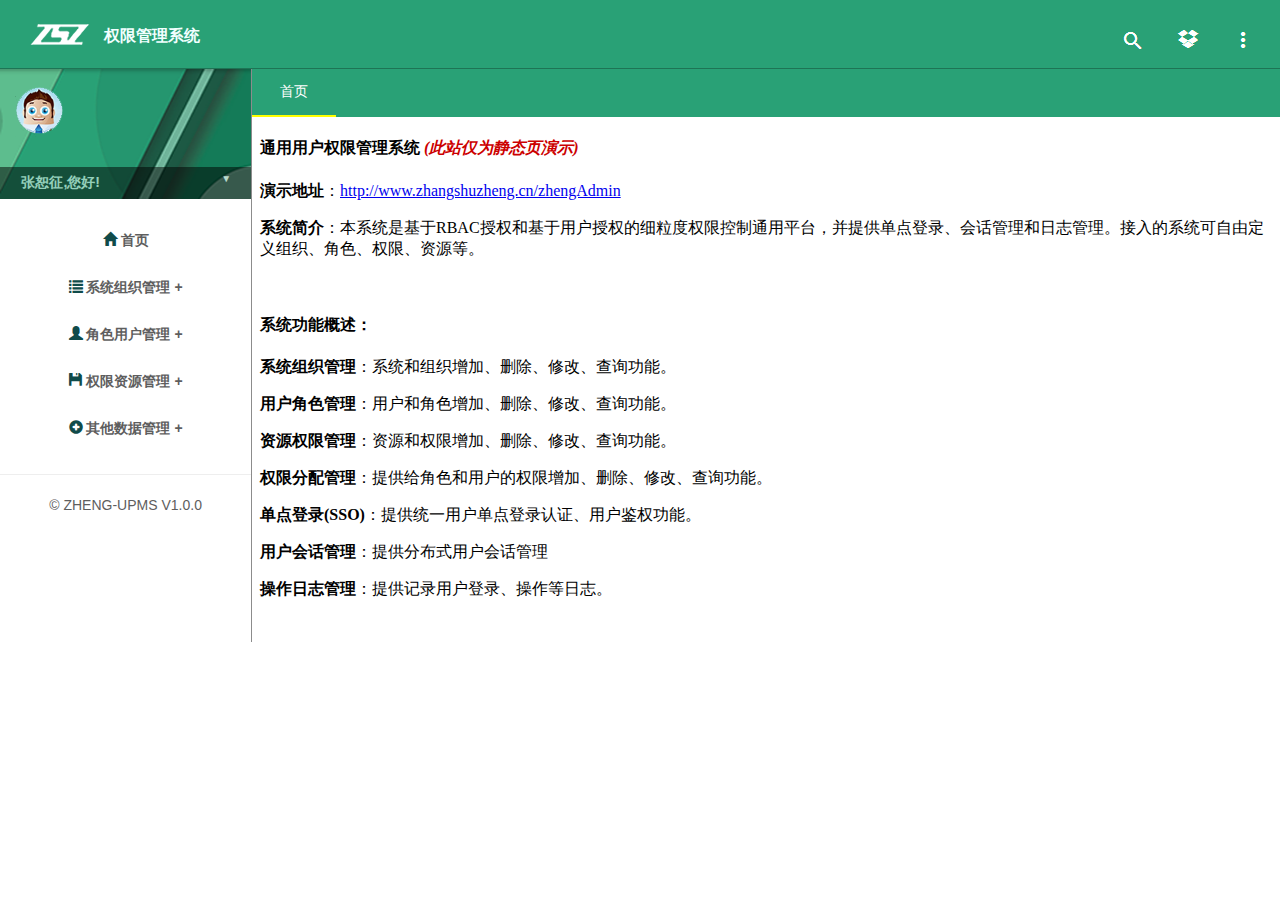
<file: xiangmu1/web/index.html>
<!DOCTYPE html>
<html>
	<head>
		<meta charset="UTF-8">
		<title>权限管理系统</title>
	</head>
	<body>
		<div class="box">
			<div class="top">
				<div class="biao">权限管理系统</div>
				<div id="sanan">
					<div class="btn-group">
						<div class="more dropdown-menu-left waves-effect waves-light waves-ripple" data-toggle="dropdown" id="an1"></div>
						<div class="dropdown-menu" id="an1xia">
							<input type="text" class="wenben" />
							<div class="xiaocha"></div>
						</div>
					</div>
					<div class="btn-group">
						<div class="more dropdown-menu-left waves-effect waves-light waves-ripple" data-toggle="dropdown" id="an2"></div>
						<ul class="dropdown-menu" id="an2xia">
							<li>
								<a href="#">请选择系统切换</a>
							</li>
							<li role="separator" class="divider"></li>
							<li>
								<a href="#"><span class="glyphicon glyphicon-lock" style="color: rgb(16, 75, 74); font-size: 14px;"> </span> 权限管理系统</a>
							</li>
							<li>
								<a href="#"><span class="glyphicon glyphicon-list-alt" style="color: rgb(16, 75, 74); font-size: 14px;"> </span> 内容管理系统</a>
							</li>
							<li>
								<a href="#"><span class="glyphicon glyphicon-usd" style="color: rgb(16, 75, 74); font-size: 14px;"> </span> 支付管理系统</a>
							</li>
							<li>
								<a href="#"><span class="glyphicon glyphicon-user" style="color: rgb(16, 75, 74); font-size: 14px;"> </span> 用户管理系统</a>
							</li>
							<li>
								<a href="#"><span class="glyphicon glyphicon-cloud-download" style="color: rgb(16, 75, 74); font-size: 14px;"> </span> 存储管理系统</a>
							</li>
						</ul>
					</div>
					<div class="btn-group">
						<div class="more dropdown-menu-left waves-effect waves-light waves-ripple" data-toggle="dropdown" id="an3"></div>
						<ul class="dropdown-menu" id="an3xia">
							<li>
								<a href="#"><span class="glyphicon glyphicon-fullscreen" style="color: rgb(16, 75, 74); font-size: 14px;"> </span> 全屏模式</a>
							</li>
							<li>
								<a href="#"><span class="glyphicon glyphicon-trash" style="color: rgb(16, 75, 74); font-size: 14px;"> </span> 清除缓存</a>
							</li>
							<li>
								<a href="#"><span class="glyphicon glyphicon-briefcase" style="color: rgb(16, 75, 74); font-size: 14px;"> </span> 隐私管理</a>
							</li>
							<li>
								<a href="#"><span class="glyphicon glyphicon-cog" style="color: rgb(16, 75, 74); font-size: 14px;"> </span> 系统设置</a>
							</li>
							<li>
								<a href="#"><span class="glyphicon glyphicon-off" style="color: rgb(16, 75, 74); font-size: 14px;"> </span> 退出登录</a>
							</li>
						</ul>
					</div>
				</div>
			</div>
			<div class="logo">
				<div class="daohang">
					<div class="toubu waves-effect waves-light waves-ripple" onclick="nihao()">
						<div class="touxiang"></div>
						<div class="nihao">
							<div class="zhangshuzheng">张恕征,您好!</div>
							<div class="sanjiao">▼</div>
						</div>
					</div>
					<div id="cang">
						<div class="cangxiao waves-effect waves-ripple">个人资料</div>
						<div class="cangxiao waves-effect waves-ripple">隐私管理</div>
						<div class="cangxiao waves-effect waves-ripple">系统设置</div>
						<div class="cangxiao waves-effect waves-ripple">退出登录</div>
					</div>
					<div class="cangxiao waves-effect waves-ripple" id="shou" onclick="dianshou()"><span class="glyphicon glyphicon-home" style="color: rgb(16, 75, 74); font-size: 14px;"> </span> 首页</div>
					<div class="cangxiao waves-effect waves-ripple" onclick="guan1()"><span class="glyphicon glyphicon-list" style="color: rgb(16, 75, 74); font-size: 14px;"> </span> 系统组织管理	<span id="jiahao1">+</span></div>
					<div id="cang2">
						<div class="cangxiao waves-effect waves-ripple" onclick="chuangjian(this)">系统管理</div>
						<div class="cangxiao waves-effect waves-ripple" onclick="chuangjian(this)">组织管理</div>
					</div>
					<div class="cangxiao waves-effect waves-ripple" onclick="guan2()"><span class="glyphicon glyphicon-user" style="color: rgb(16, 75, 74); font-size: 14px;"> </span> 角色用户管理		<span id="jiahao2">+</span></div>
					<div id="cang3">
						<div class="cangxiao waves-effect waves-ripple" onclick="chuangjian(this)">角色资料</div>
						<div class="cangxiao waves-effect waves-ripple" onclick="chuangjian(this)">用户管理</div>
					</div>
					<div class="cangxiao waves-effect waves-ripple" onclick="guan3()"><span class="glyphicon glyphicon-floppy-disk" style="color: rgb(16, 75, 74); font-size: 14px;"> </span> 权限资源管理		<span id="jiahao3">+</span></div>
					<div id="cang4">
						<div class="cangxiao waves-effect waves-ripple" onclick="chuangjian(this)">权限管理</div>
					</div>
					<div class="cangxiao waves-effect waves-ripple" onclick="guan4()"><span class="glyphicon glyphicon-plus-sign" style="color: rgb(16, 75, 74); font-size: 14px;"> </span> 其他数据管理		<span id="jiahao4">+</span></div>
					<div id="cang5">
						<div class="cangxiao waves-effect waves-ripple" onclick="chuangjian(this)">公共码表</div>
						<div class="cangxiao waves-effect waves-ripple" onclick="chuangjian(this)">会话管理</div>
						<div class="cangxiao waves-effect waves-ripple" onclick="chuangjian(this)">日志记录</div>
						<div class="cangxiao waves-effect waves-ripple" onclick="chuangjian(this)">键值设置</div>
					</div>
					<hr color="#eeeeee" />
					<div class="shuming">© ZHENG-UPMS V1.0.0</div>
				</div>
				<div class="kuangjia">
					<div id="nav">
						<div></div>
						<div class="zzz waves-effect waves-light waves-ripple" id="bubian" onclick="dianle(this)">首页</div>
						<div class="dropdown bootstrapMenu" style="z-index: 10000; position: absolute; display: none; height: 69px; width: 50px; top: 478px; left: 625px;">
							<ul class="dropdown-menu" style="position:static;display:block;font-size:0.8em;">
								<li>
									<a href="#" role="menuitem">关闭</a>
								</li>
								<li>
									<a href="#" role="menuitem">刷新</a>
								</li>
								<li>
									<a href="#" role="menuitem">关闭左侧所有</a>
								</li>
								<li>
									<a href="#" role="menuitem">关闭右侧所有</a>
								</li>
							</ul>
						</div>
					</div>
					<div class="banner">
						<iframe src="yanshi.html" id="shoucha" frameborder="no" border="0"></iframe>
						<iframe src="index.jsp" id="yongcha" frameborder="no" border="0"></iframe>
						<iframe src="https://www.nimasou.info" id="guancha" frameborder="no" border="0"></iframe>
						<iframe src="http://www.4399.com/flash/68901_3.htm" id="richa" frameborder="no" border="0"></iframe>
					</div>
				</div>
			</div>
		</div>
	</body>
	<link rel="stylesheet" href="css/index.css" />
	<link rel="stylesheet" href="css/bootstrap-theme.css" />
	<link rel="stylesheet" href="css/bootstrap.min.css" />
	<link rel="stylesheet" href="css/waves.css" />
	<link rel="stylesheet" href="css/waves.min.css" />
	<script type="text/javascript" src="js/jquery-3.2.1.min.js"></script>
	<script type="text/javascript" src="js/bootstrap.min.js"></script>
	<script type="text/javascript" src="js/BootstrapMenu.min.js"></script>
	<script type="text/javascript" src="js/waves.js"></script>
	<script type="text/javascript" src="js/waves.min.js"></script>
	<script type="text/javascript" src="js/index.js"></script>
</html>
</file>
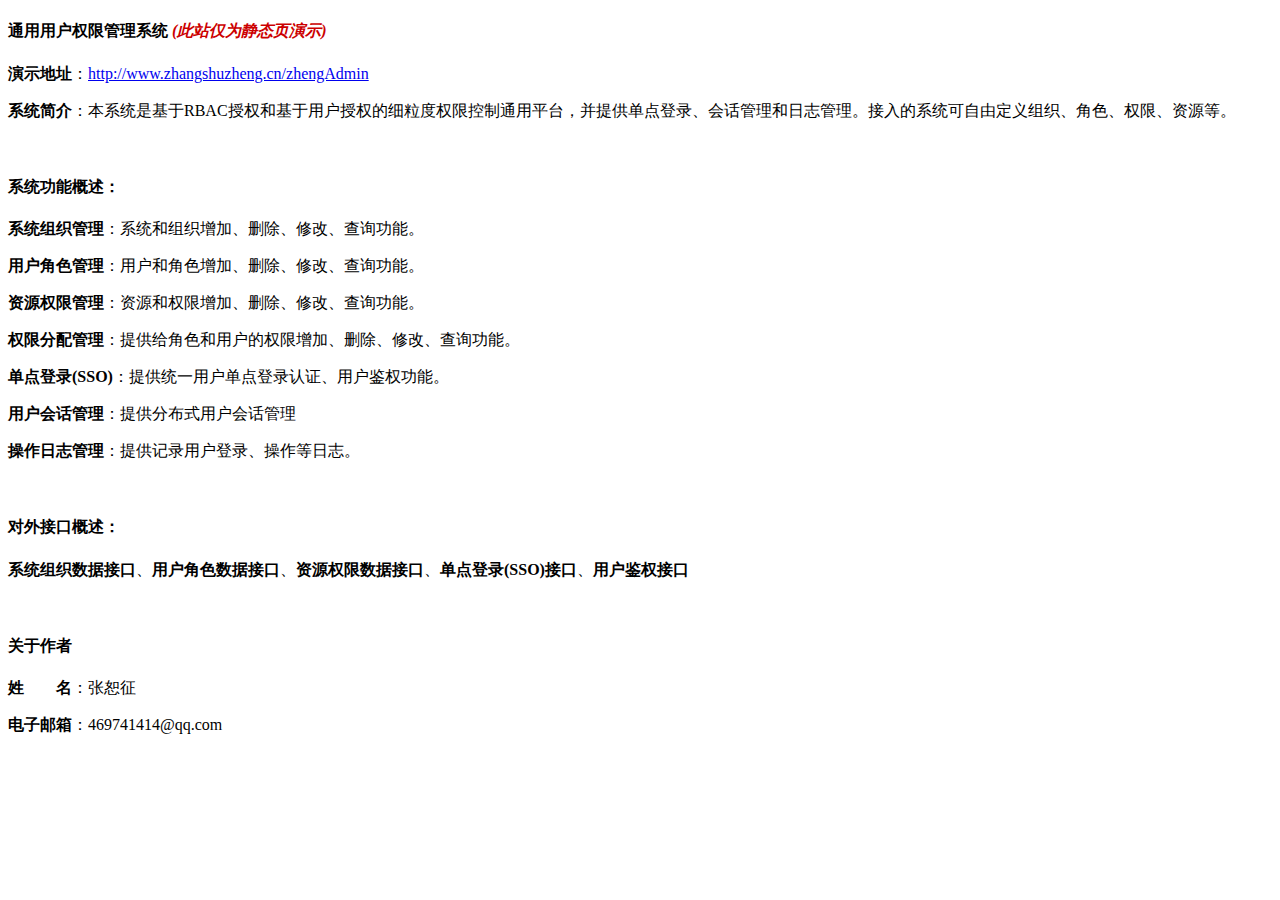
<file: xiangmu1/web/yanshi.html>
<!DOCTYPE html>
<html>

	<head>
		<meta charset="UTF-8">
		<title>演示</title>
	</head>

	<body>
		<p><h4>通用用户权限管理系统 <i style="color:#c00">(此站仅为静态页演示)</i></h4></p>
				<p><b>演示地址</b>：<a href="http://www.zhangshuzheng.cn/zhengAdmin" target="_blank">http://www.zhangshuzheng.cn/zhengAdmin</a></p>
				<p><b>系统简介</b>：本系统是基于RBAC授权和基于用户授权的细粒度权限控制通用平台，并提供单点登录、会话管理和日志管理。接入的系统可自由定义组织、角色、权限、资源等。</p><br/>
				<p><h4>系统功能概述：</h4></p>
				<p><b>系统组织管理</b>：系统和组织增加、删除、修改、查询功能。</p>
				<p><b>用户角色管理</b>：用户和角色增加、删除、修改、查询功能。</p>
				<p><b>资源权限管理</b>：资源和权限增加、删除、修改、查询功能。</p>
				<p><b>权限分配管理</b>：提供给角色和用户的权限增加、删除、修改、查询功能。</p>
				<p><b>单点登录(SSO)</b>：提供统一用户单点登录认证、用户鉴权功能。</p>
				<p><b>用户会话管理</b>：提供分布式用户会话管理</p>
				<p><b>操作日志管理</b>：提供记录用户登录、操作等日志。</p><br/>
				<p><h4>对外接口概述：</h4></p>
				<p><b>系统组织数据接口</b>、<b>用户角色数据接口</b>、<b>资源权限数据接口</b>、<b>单点登录(SSO)接口</b>、<b>用户鉴权接口</b></p><br/>
				<p><h4>关于作者</h4></p>
				<p><b>姓　　名</b>：张恕征</p>
				<p><b>电子邮箱</b>：469741414@qq.com</p>
	</body>

</html>
</file>
<file: xiangmu1/web/css/index.css>
::-webkit-scrollbar{
    width: 0px;
} /*滚动条样式 */
body{ margin: 0 0;}
.box{ width: 100%; height: 643px;}
.top{ width: 100%; height: 69px; background-color: #29a176; clear: both; border-bottom: #1e7455 solid 1px;}
.biao{ width: 200px; height: 45px; background: url(../img/biaozhi_01.png) no-repeat; text-align: right; font-size: 16px; font-weight: bold; color: #f1ffff; padding-top: 25px; cursor: pointer; float: left;}
#sanan{ width: 173px; height: 60px; float: right; padding-top: 20px;}
.more{ width: 51px; height: 38px; float: left;}
#an1{ background:url(../img/sousuo.png);}
#an2{ background: url(../img/hezi.png);}
#an3{ background: url(../img/gengduo.png);}
#an1xia{ position: absolute; left: -165px; width: 220px; height: 59px; padding-left: 15px; padding-top: 12px;}
#an2xia{ position: absolute; left: -110px;}
#an3xia{ position: absolute; left: -110px;}
.wenben{ width: 150px; height: 34px; float: left;}
.xiaocha{ width: 40px; height: 34px; background: url(../img/chazhao.png); float: left;}
.xiaocha:hover{ background: url(../img/chabian.png);}
.btn-group>ul>li>a{ font-weight: bold; color: #5E5E5E;}
.logo{ width: 100%; height: 573px; clear: both;}
.daohang{ width: 19.7%; height: 573px; border-right: #8C8C8C solid 1px; overflow-y: auto; float: left;}
.toubu{ width: 100%; height: 130px; background: url(../img/beijing.png); padding-top: 15px;}
.touxiang{ width: 50px; height: 53px; background: url(../img/touxiang.png); margin-left: 15px;}
.nihao{ width: 100%; height: 32px; background: black; filter:alpha(Opacity=50);-moz-opacity:0.5;opacity: 0.5; margin-top: 29.5px; padding-top: 5px;}
.zhangshuzheng{float: left; color: white; width: 100px; text-align: right; height: 16px; font-weight: bold;}
.sanjiao{float: right; color: white; width: 30px; text-align:left; height: 16px; font-size: 10px;}
#cang{ width: 100%; height: 190px; display: none;}
#shou{ margin-top: 15px;}
#cang2{ width: 100%; height: 83px; display: none;}
#cang3{ width: 100%; height: 83px; display: none;}
#cang4{ width: 100%; height: 42px; display: none;}
#cang5{ width: 100%; height: 190px; display: none;}
#cang2>div,#cang3>div,#cang4>div,#cang5>div{ color: #9f9f9f; font-weight: 100;}
#cang2>div:hover,#cang3>div:hover,#cang4>div:hover,#cang5>div:hover{ color: black;}
.cangxiao{ width: 100%; height: 42px; text-align: center; line-height: 42px; font-weight: bold; color: #5E5E5E;}
.cangxiao:hover{ color: black;}
.shuming{ width: 100%; height: 42px; color: #5e5e5e; text-align: center;}
#nav{ width: 100%; height: 48px; background: #29a176; overflow-x: auto;}
#bubian{ width: 84px; height: 48px; border-bottom: yellow solid 2px;}
#nav>div{ line-height: 45px; text-align: center; color: white; float: left;}
.zzz{ width: 110px; height: 48px; }
.banner{width: 100%; height: 527px; overflow-y: auto;}
.kuangjia{ width: 80.3%; height: 573px; float: right;}
#guancha{display: none; width: 100%;height: 527px;}
#shoucha{display: block; width: 100%;height: 527px;}
#richa{display: none; width: 100%;height: 527px;}
#yongcha{display: none; width: 100%;height: 527px;}
</file>
<file: xiangmu1/web/css/waves.css>
/*!
 * Waves v0.7.5
 * http://fian.my.id/Waves 
 * 
 * Copyright 2014-2016 Alfiana E. Sibuea and other contributors 
 * Released under the MIT license 
 * https://github.com/fians/Waves/blob/master/LICENSE 
 */
.waves-effect {
  position: relative;
  cursor: pointer;
  display: inline-block;
  overflow: hidden;
  -webkit-user-select: none;
  -moz-user-select: none;
  -ms-user-select: none;
  user-select: none;
  -webkit-tap-highlight-color: transparent;
}
.waves-effect .waves-ripple {
  position: absolute;
  border-radius: 50%;
  width: 100px;
  height: 100px;
  margin-top: -50px;
  margin-left: -50px;
  opacity: 0;
  background: rgba(0, 0, 0, 0.2);
  background: -webkit-radial-gradient(rgba(0, 0, 0, 0.2) 0, rgba(0, 0, 0, 0.3) 40%, rgba(0, 0, 0, 0.4) 50%, rgba(0, 0, 0, 0.5) 60%, rgba(255, 255, 255, 0) 70%);
  background: -o-radial-gradient(rgba(0, 0, 0, 0.2) 0, rgba(0, 0, 0, 0.3) 40%, rgba(0, 0, 0, 0.4) 50%, rgba(0, 0, 0, 0.5) 60%, rgba(255, 255, 255, 0) 70%);
  background: -moz-radial-gradient(rgba(0, 0, 0, 0.2) 0, rgba(0, 0, 0, 0.3) 40%, rgba(0, 0, 0, 0.4) 50%, rgba(0, 0, 0, 0.5) 60%, rgba(255, 255, 255, 0) 70%);
  background: radial-gradient(rgba(0, 0, 0, 0.2) 0, rgba(0, 0, 0, 0.3) 40%, rgba(0, 0, 0, 0.4) 50%, rgba(0, 0, 0, 0.5) 60%, rgba(255, 255, 255, 0) 70%);
  -webkit-transition: all 0.5s ease-out;
  -moz-transition: all 0.5s ease-out;
  -o-transition: all 0.5s ease-out;
  transition: all 0.5s ease-out;
  -webkit-transition-property: -webkit-transform, opacity;
  -moz-transition-property: -moz-transform, opacity;
  -o-transition-property: -o-transform, opacity;
  transition-property: transform, opacity;
  -webkit-transform: scale(0) translate(0, 0);
  -moz-transform: scale(0) translate(0, 0);
  -ms-transform: scale(0) translate(0, 0);
  -o-transform: scale(0) translate(0, 0);
  transform: scale(0) translate(0, 0);
  pointer-events: none;
}
.waves-effect.waves-light .waves-ripple {
  background: rgba(255, 255, 255, 0.4);
  background: -webkit-radial-gradient(rgba(255, 255, 255, 0.2) 0, rgba(255, 255, 255, 0.3) 40%, rgba(255, 255, 255, 0.4) 50%, rgba(255, 255, 255, 0.5) 60%, rgba(255, 255, 255, 0) 70%);
  background: -o-radial-gradient(rgba(255, 255, 255, 0.2) 0, rgba(255, 255, 255, 0.3) 40%, rgba(255, 255, 255, 0.4) 50%, rgba(255, 255, 255, 0.5) 60%, rgba(255, 255, 255, 0) 70%);
  background: -moz-radial-gradient(rgba(255, 255, 255, 0.2) 0, rgba(255, 255, 255, 0.3) 40%, rgba(255, 255, 255, 0.4) 50%, rgba(255, 255, 255, 0.5) 60%, rgba(255, 255, 255, 0) 70%);
  background: radial-gradient(rgba(255, 255, 255, 0.2) 0, rgba(255, 255, 255, 0.3) 40%, rgba(255, 255, 255, 0.4) 50%, rgba(255, 255, 255, 0.5) 60%, rgba(255, 255, 255, 0) 70%);
}
.waves-effect.waves-classic .waves-ripple {
  background: rgba(0, 0, 0, 0.2);
}
.waves-effect.waves-classic.waves-light .waves-ripple {
  background: rgba(255, 255, 255, 0.4);
}
.waves-notransition {
  -webkit-transition: none !important;
  -moz-transition: none !important;
  -o-transition: none !important;
  transition: none !important;
}
.waves-button,
.waves-circle {
  -webkit-transform: translateZ(0);
  -moz-transform: translateZ(0);
  -ms-transform: translateZ(0);
  -o-transform: translateZ(0);
  transform: translateZ(0);
  -webkit-mask-image: -webkit-radial-gradient(circle, #ffffff 100%, #000000 100%);
}
.waves-button,
.waves-button:hover,
.waves-button:visited,
.waves-button-input {
  white-space: nowrap;
  vertical-align: middle;
  cursor: pointer;
  border: none;
  outline: none;
  color: inherit;
  background-color: rgba(0, 0, 0, 0);
  font-size: 1em;
  line-height: 1em;
  text-align: center;
  text-decoration: none;
  z-index: 1;
}
.waves-button {
  padding: 0.85em 1.1em;
  border-radius: 0.2em;
}
.waves-button-input {
  margin: 0;
  padding: 0.85em 1.1em;
}
.waves-input-wrapper {
  border-radius: 0.2em;
  vertical-align: bottom;
}
.waves-input-wrapper.waves-button {
  padding: 0;
}
.waves-input-wrapper .waves-button-input {
  position: relative;
  top: 0;
  left: 0;
  z-index: 1;
}
.waves-circle {
  text-align: center;
  width: 2.5em;
  height: 2.5em;
  line-height: 2.5em;
  border-radius: 50%;
}
.waves-float {
  -webkit-mask-image: none;
  -webkit-box-shadow: 0px 1px 1.5px 1px rgba(0, 0, 0, 0.12);
  box-shadow: 0px 1px 1.5px 1px rgba(0, 0, 0, 0.12);
  -webkit-transition: all 300ms;
  -moz-transition: all 300ms;
  -o-transition: all 300ms;
  transition: all 300ms;
}
.waves-float:active {
  -webkit-box-shadow: 0px 8px 20px 1px rgba(0, 0, 0, 0.3);
  box-shadow: 0px 8px 20px 1px rgba(0, 0, 0, 0.3);
}
.waves-block {
  display: block;
}
</file>
<file: xiangmu1/web/css/waves.min.css>
/*!
 * Waves v0.7.5
 * http://fian.my.id/Waves 
 * 
 * Copyright 2014-2016 Alfiana E. Sibuea and other contributors 
 * Released under the MIT license 
 * https://github.com/fians/Waves/blob/master/LICENSE 
 */

.waves-effect {
	position: relative;
	cursor: pointer;
	display: inline-block;
	overflow: hidden;
	-webkit-user-select: none;
	-moz-user-select: none;
	-ms-user-select: none;
	user-select: none;
	-webkit-tap-highlight-color: transparent
}

.waves-effect .waves-ripple {
	position: absolute;
	border-radius: 50%;
	width: 100px;
	height: 100px;
	margin-top: -50px;
	margin-left: -50px;
	opacity: 0;
	background: rgba(0, 0, 0, .2);
	background: -webkit-radial-gradient(rgba(0, 0, 0, .2) 0, rgba(0, 0, 0, .3) 40%, rgba(0, 0, 0, .4) 50%, rgba(0, 0, 0, .5) 60%, rgba(255, 255, 255, 0) 70%);
	background: -o-radial-gradient(rgba(0, 0, 0, .2) 0, rgba(0, 0, 0, .3) 40%, rgba(0, 0, 0, .4) 50%, rgba(0, 0, 0, .5) 60%, rgba(255, 255, 255, 0) 70%);
	background: -moz-radial-gradient(rgba(0, 0, 0, .2) 0, rgba(0, 0, 0, .3) 40%, rgba(0, 0, 0, .4) 50%, rgba(0, 0, 0, .5) 60%, rgba(255, 255, 255, 0) 70%);
	background: radial-gradient(rgba(0, 0, 0, .2) 0, rgba(0, 0, 0, .3) 40%, rgba(0, 0, 0, .4) 50%, rgba(0, 0, 0, .5) 60%, rgba(255, 255, 255, 0) 70%);
	-webkit-transition: all .5s ease-out;
	-moz-transition: all .5s ease-out;
	-o-transition: all .5s ease-out;
	transition: all .5s ease-out;
	-webkit-transition-property: -webkit-transform, opacity;
	-moz-transition-property: -moz-transform, opacity;
	-o-transition-property: -o-transform, opacity;
	transition-property: transform, opacity;
	-webkit-transform: scale(0) translate(0, 0);
	-moz-transform: scale(0) translate(0, 0);
	-ms-transform: scale(0) translate(0, 0);
	-o-transform: scale(0) translate(0, 0);
	transform: scale(0) translate(0, 0);
	pointer-events: none
}

.waves-effect.waves-light .waves-ripple {
	background: rgba(255, 255, 255, .4);
	background: -webkit-radial-gradient(rgba(255, 255, 255, .2) 0, rgba(255, 255, 255, .3) 40%, rgba(255, 255, 255, .4) 50%, rgba(255, 255, 255, .5) 60%, rgba(255, 255, 255, 0) 70%);
	background: -o-radial-gradient(rgba(255, 255, 255, .2) 0, rgba(255, 255, 255, .3) 40%, rgba(255, 255, 255, .4) 50%, rgba(255, 255, 255, .5) 60%, rgba(255, 255, 255, 0) 70%);
	background: -moz-radial-gradient(rgba(255, 255, 255, .2) 0, rgba(255, 255, 255, .3) 40%, rgba(255, 255, 255, .4) 50%, rgba(255, 255, 255, .5) 60%, rgba(255, 255, 255, 0) 70%);
	background: radial-gradient(rgba(255, 255, 255, .2) 0, rgba(255, 255, 255, .3) 40%, rgba(255, 255, 255, .4) 50%, rgba(255, 255, 255, .5) 60%, rgba(255, 255, 255, 0) 70%)
}

.waves-effect.waves-classic .waves-ripple {
	background: rgba(0, 0, 0, .2)
}

.waves-effect.waves-classic.waves-light .waves-ripple {
	background: rgba(255, 255, 255, .4)
}

.waves-notransition {
	-webkit-transition: none!important;
	-moz-transition: none!important;
	-o-transition: none!important;
	transition: none!important
}

.waves-button,
.waves-circle {
	-webkit-transform: translateZ(0);
	-moz-transform: translateZ(0);
	-ms-transform: translateZ(0);
	-o-transform: translateZ(0);
	transform: translateZ(0);
	-webkit-mask-image: -webkit-radial-gradient(circle, #fff 100%, #000 100%)
}

.waves-button,
.waves-button:hover,
.waves-button:visited,
.waves-button-input {
	white-space: nowrap;
	vertical-align: middle;
	cursor: pointer;
	border: none;
	outline: 0;
	color: inherit;
	background-color: transparent;
	font-size: 1em;
	line-height: 1em;
	text-align: center;
	text-decoration: none;
	z-index: 1
}

.waves-button {
	padding: .85em 1.1em;
	border-radius: .2em
}

.waves-button-input {
	margin: 0;
	padding: .85em 1.1em
}

.waves-input-wrapper {
	border-radius: .2em;
	vertical-align: bottom
}

.waves-input-wrapper.waves-button {
	padding: 0
}

.waves-input-wrapper .waves-button-input {
	position: relative;
	top: 0;
	left: 0;
	z-index: 1
}

.waves-circle {
	text-align: center;
	width: 2.5em;
	height: 2.5em;
	line-height: 2.5em;
	border-radius: 50%
}

.waves-float {
	-webkit-mask-image: none;
	-webkit-box-shadow: 0 1px 1.5px 1px rgba(0, 0, 0, .12);
	box-shadow: 0 1px 1.5px 1px rgba(0, 0, 0, .12);
	-webkit-transition: all 300ms;
	-moz-transition: all 300ms;
	-o-transition: all 300ms;
	transition: all 300ms
}

.waves-float:active {
	-webkit-box-shadow: 0 8px 20px 1px rgba(0, 0, 0, .3);
	box-shadow: 0 8px 20px 1px rgba(0, 0, 0, .3)
}

.waves-block {
	display: block
}
</file>
